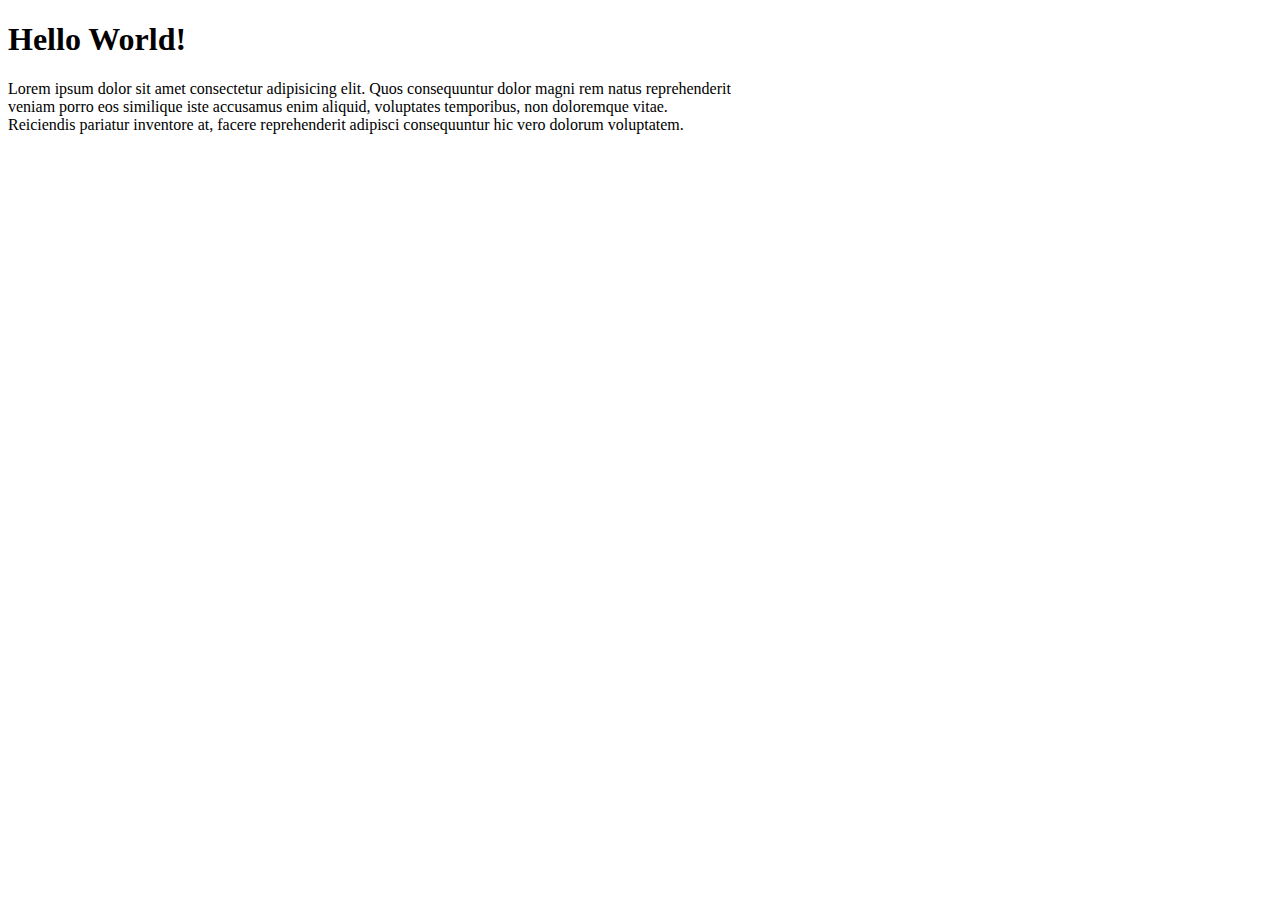
<file: block-BHaaac/index.html>
<!--
### Hello world

TODO:
Make a simple page that prints "Hello World!" in a heading level 1 element, following with a long paragraph. The paragraph can have any text content.
-->
<!DOCTYPE html>
<html lang="en">
<head>
    <meta charset="UTF-8">
    <meta http-equiv="X-UA-Compatible" content="IE=edge">
    <meta name="viewport" content="width=device-width, initial-scale=1.0">
    <title>Document</title>
</head>
<body>
    <h1>Hello World!</h1>
    <div>
    <p>Lorem ipsum dolor sit amet consectetur adipisicing elit. Quos consequuntur dolor magni rem natus reprehenderit <br>
       veniam porro eos similique iste accusamus enim aliquid, voluptates temporibus, non doloremque vitae. <br>
       Reiciendis pariatur inventore at, facere reprehenderit adipisci consequuntur hic vero dolorum voluptatem.</p></div>
</body>
</html>
</file>
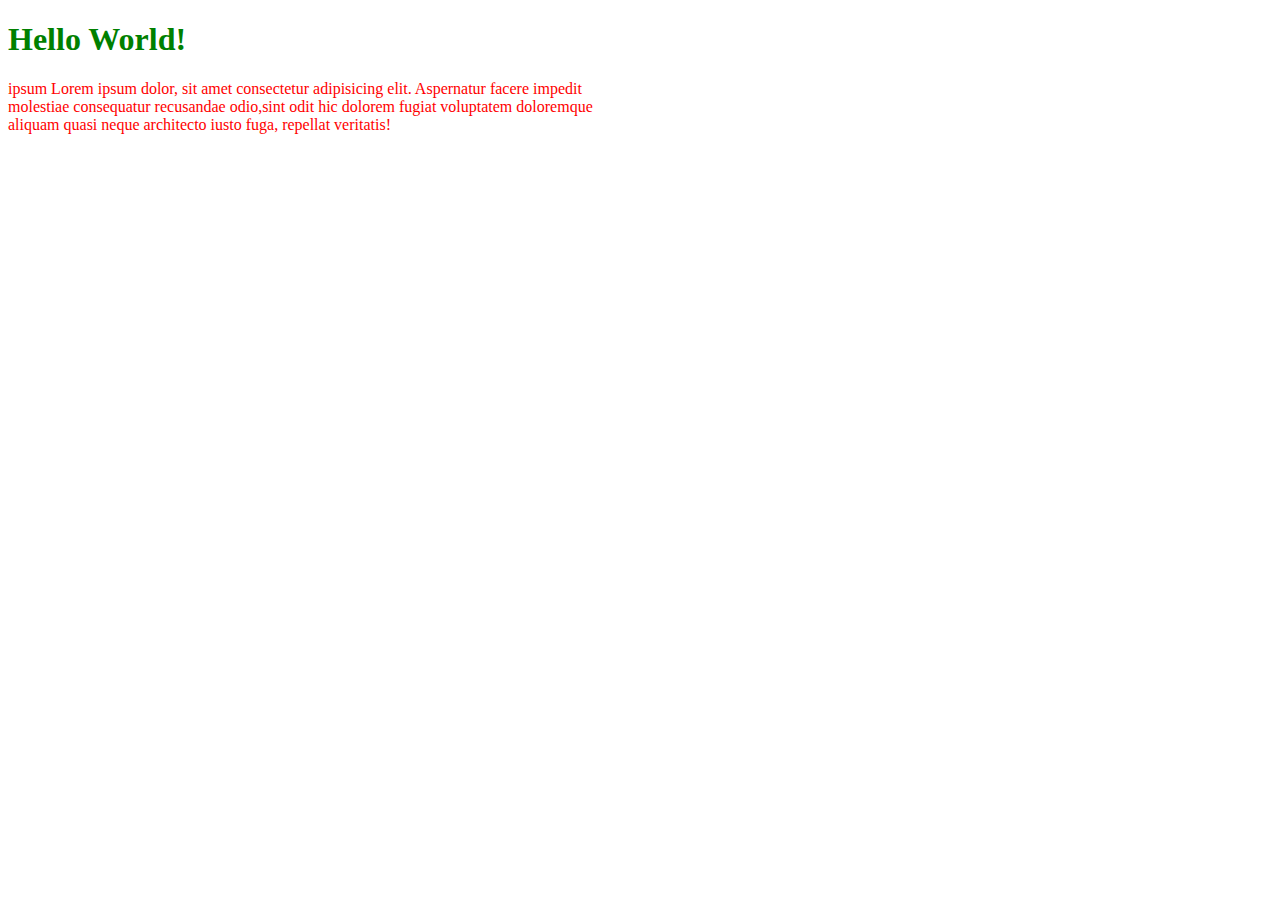
<file: block-BHaaaf/index.html>
<!-- 
  ### Create a simple page with an external stylesheet.

  TODO:
    - Create a simple page `(index.html)` with one heading following with a long paragraph.
    - Create an external stylesheet `(style.css)` and change the color and font size of the heading and paragraph.
    - Also, change the background color of the body.
    - Use different selectors to select different elements.
-->
<!DOCTYPE html>
<html lang="en">
<head>
  <meta charset="UTF-8">
  <meta http-equiv="X-UA-Compatible" content="IE=edge">
  <meta name="viewport" content="width=device-width, initial-scale=1.0">
  <title>Hello World!</title>
  <link rel="stylesheet" href="style.css">
</head>
<body>
<h1>Hello World!</h1>
  <p> ipsum Lorem ipsum dolor, sit amet consectetur adipisicing elit. Aspernatur facere impedit <br>
    molestiae consequatur recusandae odio,sint odit hic dolorem fugiat voluptatem doloremque <br>
    aliquam quasi neque architecto iusto fuga, repellat veritatis!</p>
</body>
</html>
</file>
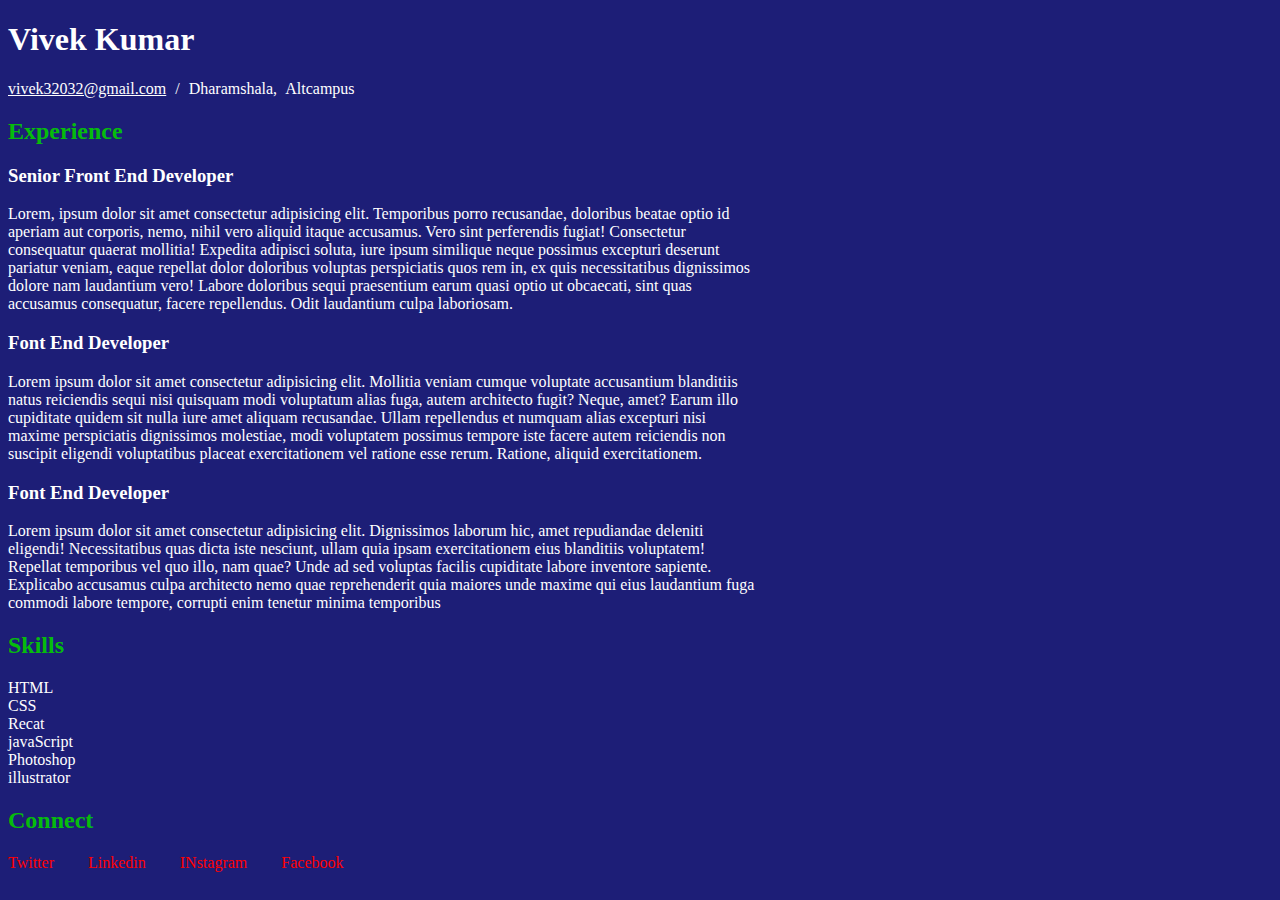
<file: block-BHaaag/index.html>
<!-- 
  ### Create a page according to the design shown below.

  TODO:
    - Open this image in a window for the design layout - (https://raw.githubusercontent.com/suraj122/AC-STYLE-images/master/introduction/assignment1.png)
    - Use external stylesheet to style the page.
    - For different level of heading use different heading elements. We have Six level of heading elements:
      - `<h1></h1>`
      - `<h2></h2>`
      - `<h3></h3>`
      - `<h4></h4>`
      - `<h5></h5>`
      - `<h6></h6>`

    - Wrap the text or word inside `<strong></strong> or <b></b>` tag to make it bold.
    - Wrap the text or word inside `<em></em> or <i></i>` tag to make it italicize.
    - Use `<address></address>` tag for addresses. 
-->
<!DOCTYPE html>
<html lang="en">
<head>
  <meta charset="UTF-8">
  <meta http-equiv="X-UA-Compatible" content="IE=edge">
  <meta name="viewport" content="width=device-width, initial-scale=1.0">
  <title>Resume</title>
  <link rel="stylesheet" href="style.css">
</head>
<body>
  <h1>Vivek Kumar</h1>
 <p class="gap"><a href="vivek32032@gmail.com">vivek32032@gmail.com</a>
/ Dharamshala, Altcampus</p>
<div>
  <h2>Experience</h2>
  <h3>Senior Front End Developer</h3>
  <p>Lorem, ipsum dolor sit amet consectetur adipisicing elit. Temporibus porro recusandae, doloribus beatae optio id aperiam aut corporis, nemo, nihil vero aliquid itaque accusamus. Vero sint perferendis fugiat! Consectetur consequatur quaerat mollitia! Expedita adipisci soluta, iure ipsum similique neque possimus excepturi deserunt pariatur veniam, eaque repellat dolor doloribus voluptas perspiciatis quos rem in, ex quis necessitatibus dignissimos dolore nam laudantium vero! Labore doloribus sequi praesentium earum quasi optio ut obcaecati, sint quas accusamus consequatur, facere repellendus. Odit laudantium culpa laboriosam.
  </p>
</div>
<div>
  <h3>Font End Developer</h3>
  <p>Lorem ipsum dolor sit amet consectetur adipisicing elit. Mollitia veniam cumque voluptate accusantium blanditiis natus reiciendis sequi nisi quisquam modi voluptatum alias fuga, autem architecto fugit? Neque, amet? Earum illo cupiditate quidem sit nulla iure amet aliquam recusandae. Ullam repellendus et numquam alias excepturi nisi maxime perspiciatis dignissimos molestiae, modi voluptatem possimus tempore iste facere autem reiciendis non suscipit eligendi voluptatibus placeat exercitationem vel ratione esse rerum. Ratione, aliquid exercitationem.</p>
</div>
<div>
  <h3>Font End Developer</h3>
  <p>
    Lorem ipsum dolor sit amet consectetur adipisicing elit. Dignissimos laborum hic, amet repudiandae deleniti eligendi! Necessitatibus quas dicta iste nesciunt, ullam quia ipsam exercitationem eius blanditiis voluptatem! Repellat temporibus vel quo illo, nam quae? Unde ad sed voluptas facilis cupiditate labore inventore sapiente. Explicabo accusamus culpa architecto nemo quae reprehenderit quia maiores unde maxime qui eius laudantium fuga commodi labore tempore, corrupti enim tenetur minima temporibus 
  </p>
</div>
<div>
  <h2>Skills</h2>
  <p>HTML<br>
    CSS<br>
    Recat<br>
    javaScript<br>
    Photoshop<br>
    illustrator
  </p>
</div>
<h2>Connect</h2>

<p class="word_specing">Twitter     Linkedin    INstagram        Facebook</p>



</body>
</html>
</file>
<file: block-BHaaaf/style.css>
h1 {
           color: green
       }
       p {
           color: red
       }
</file>
<file: block-BHaaag/style.css>
body {
    background-color: #030568e5;
    color:white;
}
.word_specing {
    word-spacing: 30px;
    color: red;
}
p {
    width: 750px;
}
h2 {
    color: rgba(5, 199, 5, 0.952);
}
a {
    color: white;
}
.gap {
    word-spacing: 5px;
}
</file>
